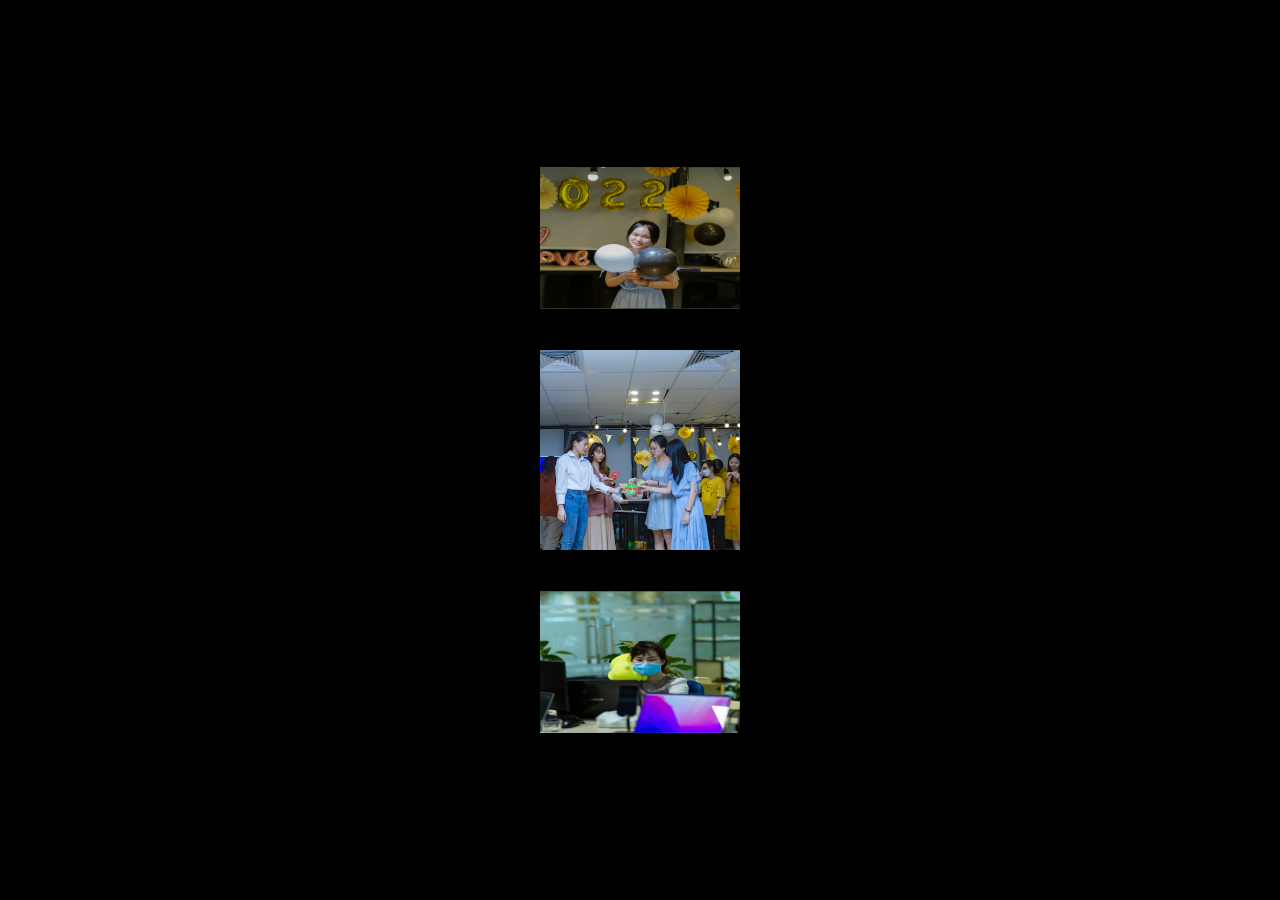
<file: home.html>
<!DOCTYPE html>
<html>

<head>
  <title>CSS 3D Image Gallery</title>
  <link rel="stylesheet" type="text/css" href="style.css" />
</head>

<body>
  <div class="box">
    <span style="--i:1;"><img src="imgs/img1.png" /></span>
    <span style="--i:2;"><img src="imgs/img2.png" /></span>
    <span style="--i:3;"><img src="imgs/img3.png" /></span>
    <span style="--i:4;"><img src="imgs/img4.png" /></span>
    <span style="--i:5;"><img src="imgs/img5.png" /></span>
    <span style="--i:6;"><img src="imgs/img6.png" /></span>
    <span style="--i:7;"><img src="imgs/img7.png" /></span>
    <span style="--i:8;"><img src="imgs/img8.png" /></span>
  </div>
</body>

</html>
</file>
<file: style.css>
:root {
  --background-color: #000;
}

* {
  margin: 0;
  padding: 0;
  box-sizing: border-box;
}

body {
  display: flex;
  justify-content: center;
  align-items: center;
  min-height: 100vh;
  background: var(--background-color);
}

.box {
  position: relative;
  width: 200px;
  height: 200px;
  transform-style: preserve-3d;
  animation: animate 20s linear infinite;
}

@keyframes animate {
  0% {
    transform: perspective(1000px) rotateX(0deg) rotateY(35deg);
  }
  100% {
    transform: perspective(1000px) rotateX(360deg) rotateY(35deg);
  }
}

.box span {
  position: absolute;
  top: 0;
  left: 0;
  width: 100%;
  height: 100%;
  transform-origin: center;
  transform-style: preserve-3d;
  transform: rotateX(calc(var(--i) * 45deg)) translateZ(300px);
}

.box span img {
  position: absolute;
  top: 0;
  left: 0;
  width: 100%;
  height: 100%;
  object-fit: cover;
}
</file>
